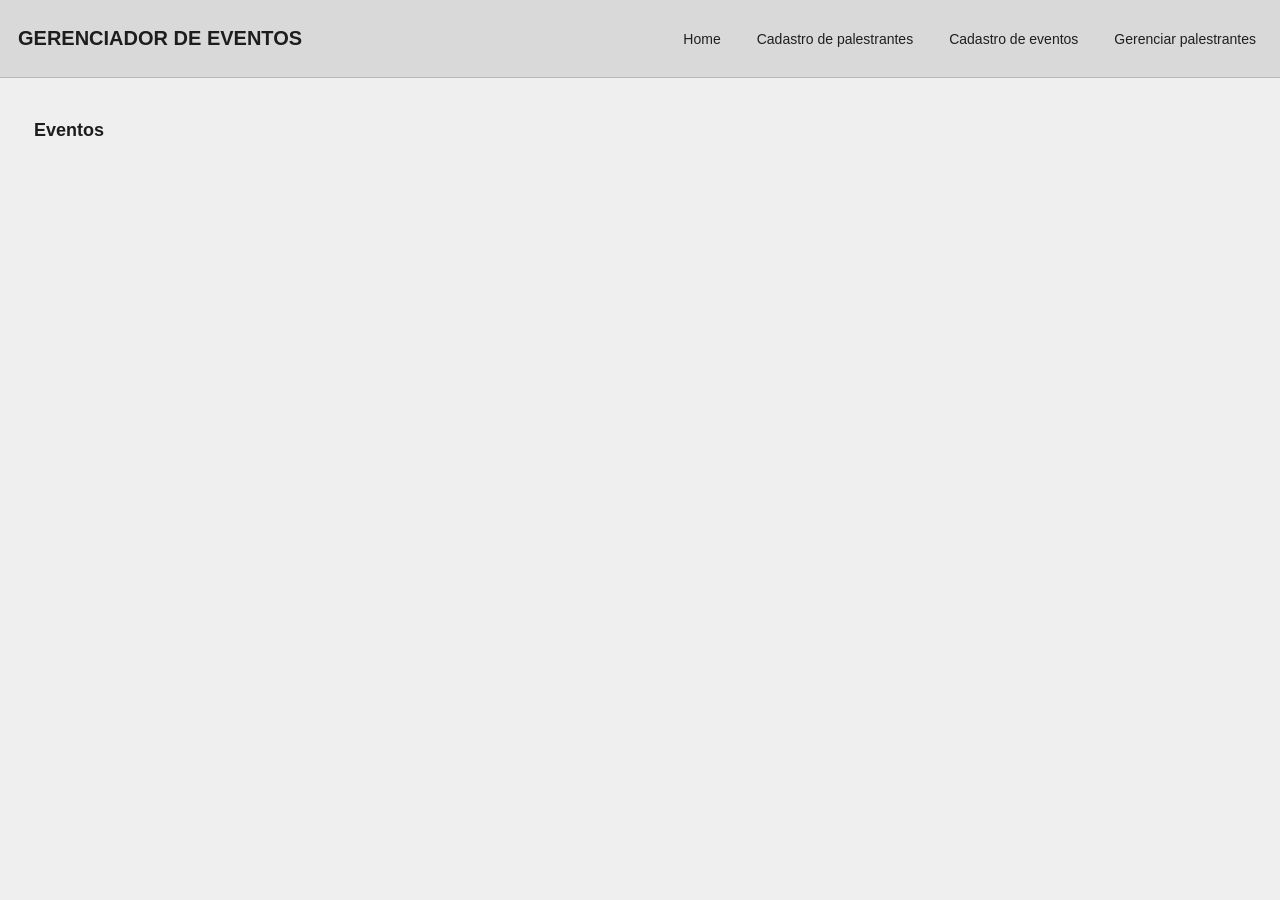
<file: index.html>
<!DOCTYPE html>
<html lang="pt-BR">
<head>
    <meta charset="UTF-8">
    <meta name="viewport" content="width=device-width, initial-scale=1.0">
    <link rel="stylesheet" href="style.css">

    <title>GERENCIADOR DE EVENTOS</title>
    
</head>
<body>
    <nav>
        <h2>GERENCIADOR DE EVENTOS</h2>
        <ul>
            <li><a href="home.html">Home</a></li>
            <li><a href="cadastroPalestrantes.html">Cadastro de palestrantes</a></li>
            <li><a href="cadastroEventos.html">Cadastro de eventos</a></li>
            <li><a href="gerentes.html">Gerenciar palestrantes</a></li>
        </ul>
    </nav>
    <main>
        <h1>Eventos</h1>
        <div id="card-eventos" class="card-eventos"></div>
    </main>

    <script src="home.js"></script>
</body>
</html>
</file>
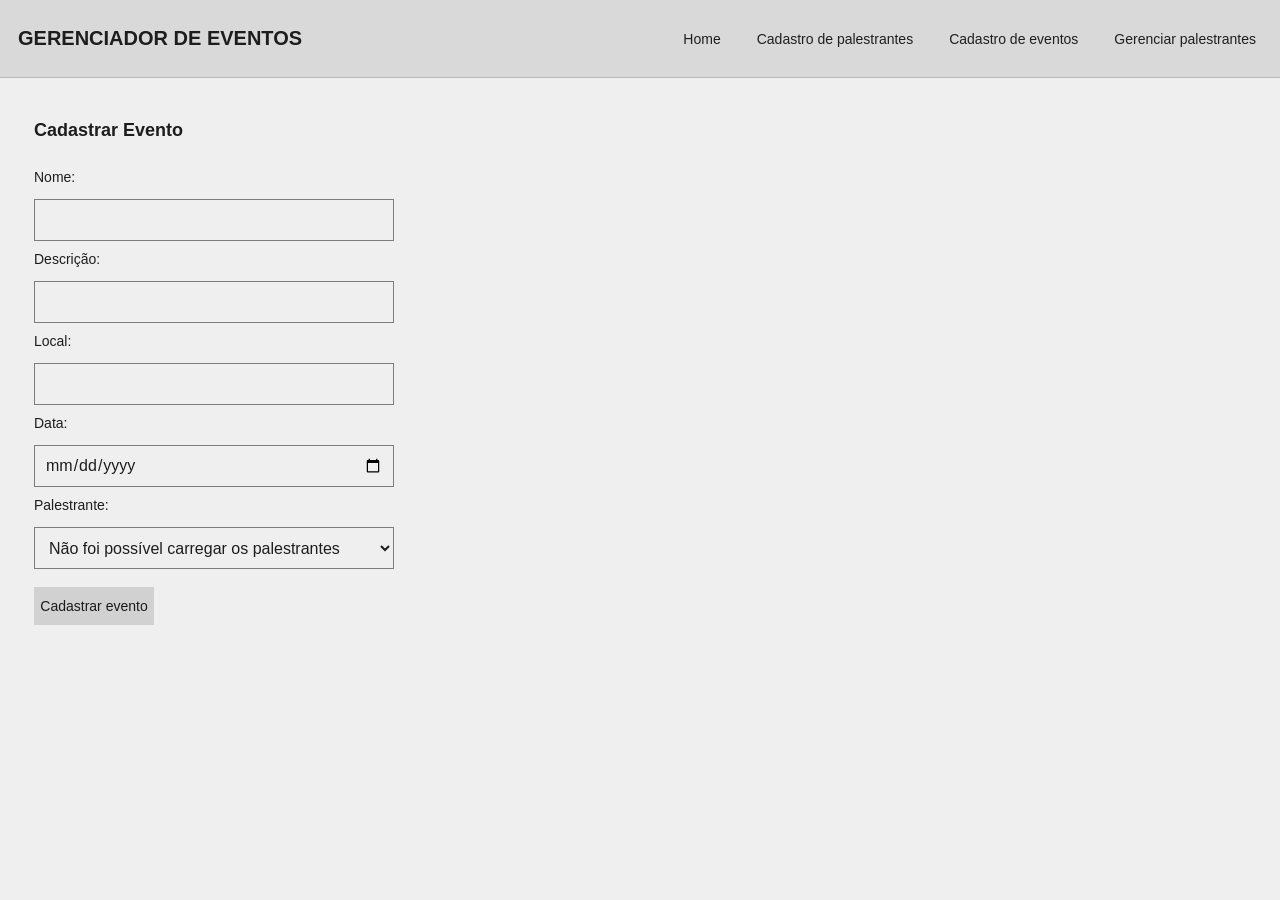
<file: cadastroEventos.html>
<!DOCTYPE html>
<html lang="pt-BR">
<head>
    <meta charset="UTF-8">
    <meta name="viewport" content="width=device-width, initial-scale=1.0">
    <link rel="stylesheet" href="style.css">
    <title>GERENCIADOR DE EVENTOS</title>
</head>
<body>
    <nav>
        <h2>GERENCIADOR DE EVENTOS</h2>
        <ul>
            <li><a href="home.html">Home</a></li>
            <li><a href="cadastroPalestrantes.html">Cadastro de palestrantes</a></li>
            <li><a href="cadastroEventos.html">Cadastro de eventos</a></li>
            <li><a href="gerentes.html">Gerenciar palestrantes</a></li>
        </ul>
    </nav>

    <main>
        <h1>Cadastrar Evento</h1>

        <form id="container-label-cadastro">
            <label for="nome">Nome:</label>
            <input type="text" id="nome" required>

            <label for="descricao">Descrição:</label>
            <input type="text" id="descricao" required>

            <label for="local">Local:</label>
            <input type="text" id="local" required>

            <label for="data">Data:</label>
            <input type="date" id="data" required>

            <label for="palestranteid">Palestrante:</label>
            <select id="palestranteid" required>
                <option value="">Carregando palestrantes...</option>
            </select>

            <button type="submit">Cadastrar evento</button>
        </form>
    </main>

    <script src="cadastroEventos.js"></script>
</body>
</html>
</file>
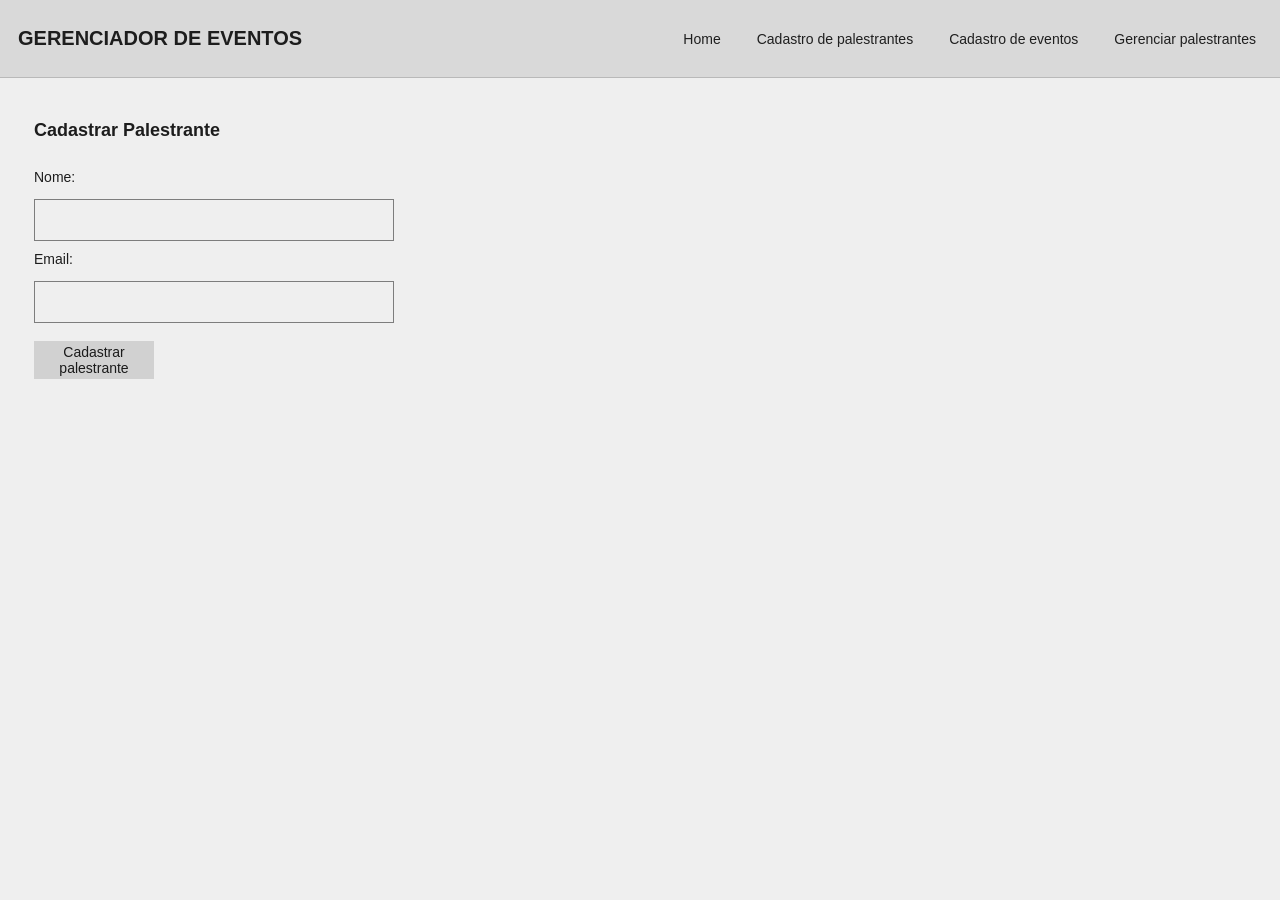
<file: cadastroPalestrantes.html>
<!DOCTYPE html>
<html lang="pt-BR">
<head>
    <meta charset="UTF-8">
    <meta name="viewport" content="width=device-width, initial-scale=1.0">
    <link rel="stylesheet" href="style.css">

    <title>GERENCIADOR DE EVENTOS</title>
    
</head>
<body>
    <nav>
        <h2>GERENCIADOR DE EVENTOS</h2>
        <ul>
            <li><a href="home.html">Home</a></li>
            <li><a href="cadastroPalestrantes.html">Cadastro de palestrantes</a></li>
            <li><a href="cadastroEventos.html">Cadastro de eventos</a></li>
            <li><a href="gerentes.html">Gerenciar palestrantes</a></li>
        </ul>
    </nav>
    <main>
        <h1>Cadastrar Palestrante</h1>
        <form id="container-label-cadastro">
            <label for="nome">Nome:</label>
            <input type="text" id="nome" required>

            <label for="email">Email:</label>
            <input type="email" id="email" required>

            <button type="submit">Cadastrar palestrante</button>
        </form>
        
    </main>

    <script src="cadastroPalestrante.js"></script>
</body>
</html>
</file>
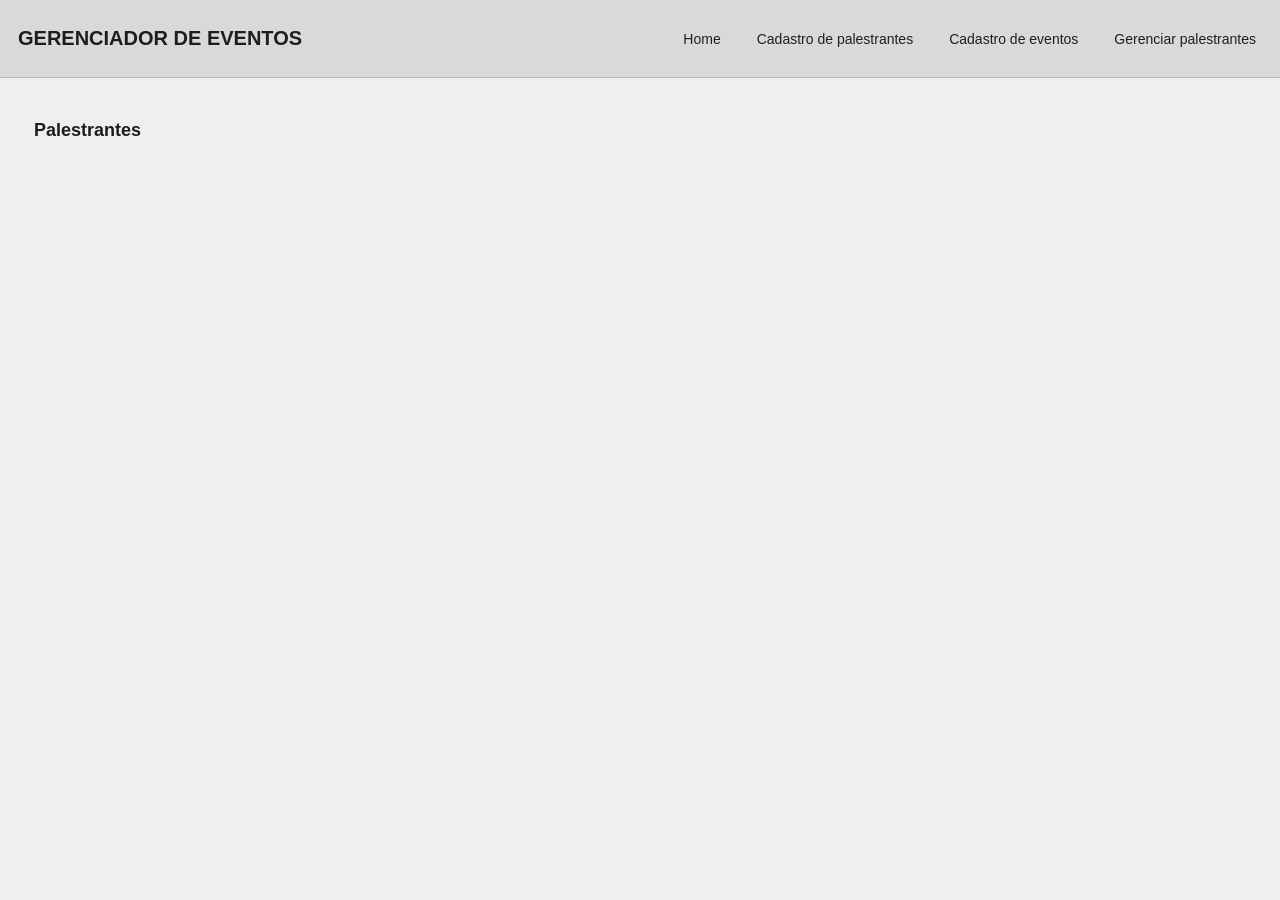
<file: gerentes.html>
<!DOCTYPE html>
<html lang="pt-BR">
<head>
    <meta charset="UTF-8">
    <meta name="viewport" content="width=device-width, initial-scale=1.0">
    <link rel="stylesheet" href="style.css">

    <title>GERENCIADOR DE EVENTOS</title>
    
</head>
<body>
    <nav>
        <h2>GERENCIADOR DE EVENTOS</h2>
        <ul>
            <li><a href="home.html">Home</a></li>
            <li><a href="cadastroPalestrantes.html">Cadastro de palestrantes</a></li>
            <li><a href="cadastroEventos.html">Cadastro de eventos</a></li>
            <li><a href="gerentes.html">Gerenciar palestrantes</a></li>
        </ul>
    </nav>
    <main>
        <h1>Palestrantes</h1>
        <div id="card-palestrantes" class="card-palestrantes"></div>
    </main>

    <script src="gerente.js"></script>
</body>
</html>
</file>
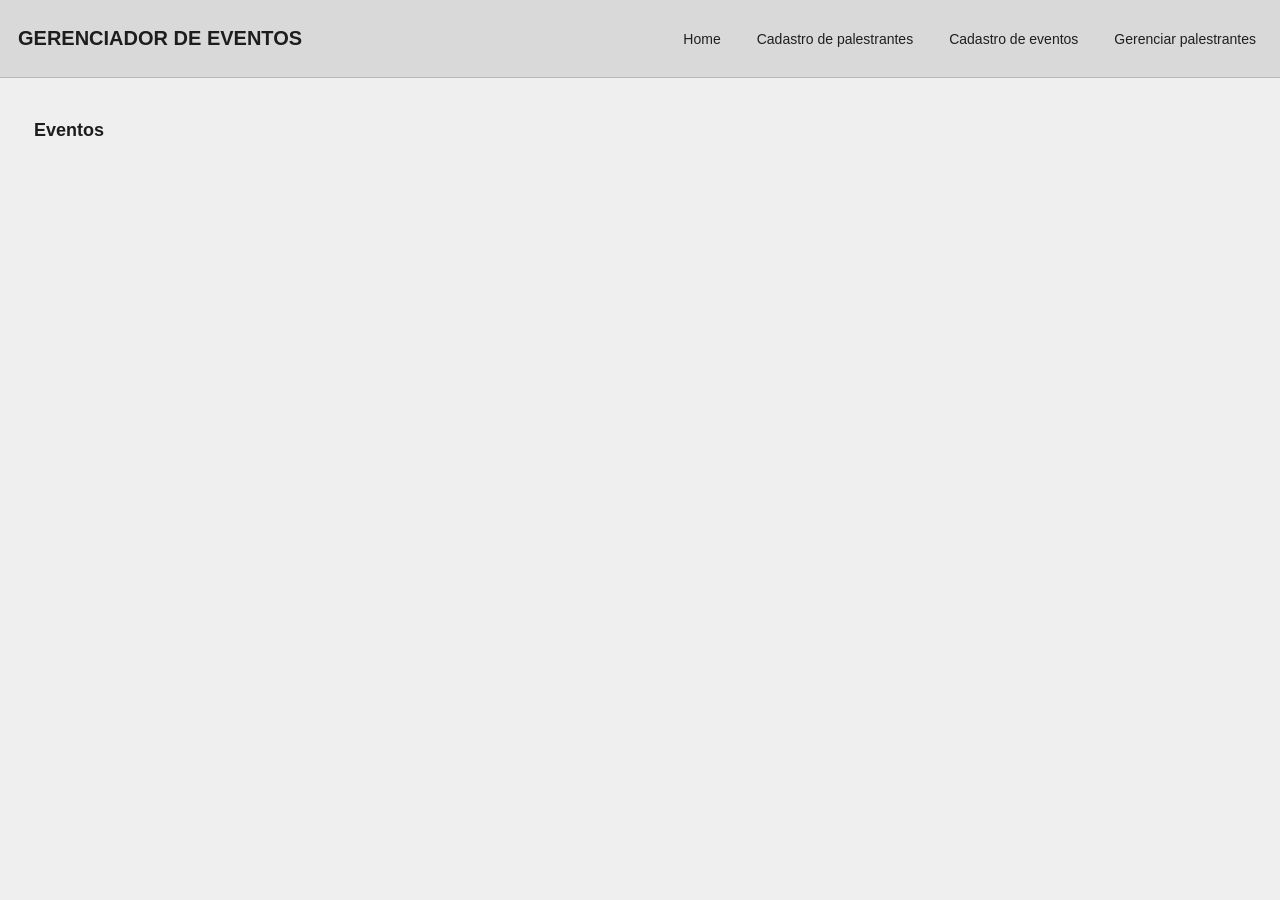
<file: home.html>
<!DOCTYPE html>
<html lang="pt-BR">
<head>
    <meta charset="UTF-8">
    <meta name="viewport" content="width=device-width, initial-scale=1.0">
    <link rel="stylesheet" href="style.css">

    <title>GERENCIADOR DE EVENTOS</title>
    
</head>
<body>
    <nav>
        <h2>GERENCIADOR DE EVENTOS</h2>
        <ul>
            <li><a href="home.html">Home</a></li>
            <li><a href="cadastroPalestrantes.html">Cadastro de palestrantes</a></li>
            <li><a href="cadastroEventos.html">Cadastro de eventos</a></li>
            <li><a href="gerentes.html">Gerenciar palestrantes</a></li>
        </ul>
    </nav>
    <main>
        <h1>Eventos</h1>
        <div id="card-eventos" class="card-eventos"></div>
    </main>

    <script src="home.js"></script>
</body>
</html>
</file>
<file: style.css>
* {
    margin: 0;
    padding: 0;
    box-sizing: border-box;
    font-family: Arial, Helvetica, sans-serif;
}

html, body {
    height: 100%;
    background: #efefef;
    color: #1b1b1b;
}

body {
    min-height: 100vh;
}

nav {
    position: fixed;
    top: 0;
    left: 0;
    right: 0;
    display: flex;
    align-items: center;
    justify-content: space-between;
    height: 78px;
    padding: 0 24px 0 18px;
    background-color: #d9d9d9;
    border-bottom: 1px solid #b9b9b9;
}

nav h2 {
    font-size: 20px;
    font-weight: 700;
    color: #1d1d1d;
}

nav ul {
    display: flex;
    align-items: center;
    gap: 36px;
    list-style: none;
}

nav ul li a {
    color: #1f1f1f;
    text-decoration: none;
    font-size: 14px;
    font-weight: 400;
}

main {
    padding: 120px 0 0 34px;
    min-height: 100vh;
    background: #efefef;
}

main h1,
main h2 {
    font-size: 18px;
    font-weight: 700;
    color: #1d1d1d;
    margin-bottom: 28px;
}

form {
    display: flex;
    flex-direction: column;
    gap: 10px;
    width: 360px;
    margin-left: 0;
    margin-top: 0;
}

label {
    display: block;
    font-size: 14px;
    color: #1d1d1d;
    margin-bottom: 4px;
}

input,
select {
    width: 100%;
    height: 42px;
    padding: 0 10px;
    border: 1px solid #7d7d7d;
    background: transparent;
    outline: none;
    font-size: 16px;
    color: #1d1d1d;
}

button {
    width: 120px;
    height: 38px;
    margin-top: 8px;
    border: none;
    background: #d1d1d1;
    color: #1b1b1b;
    font-size: 14px;
    cursor: pointer;
}

.card-eventos,
.card-palestrantes {
    margin: 0;
    padding-top: 20px;
}

.evento,
.palestrante {
    background: #d4d4d4;
    color: #1b1b1b;
    width: 320px;
    padding: 20px;
    margin-top: 18px;
    border: 1px solid #c0c0c0;
}

.evento p,
.palestrante p {
    margin-bottom: 8px;
    font-size: 14px;
}

.botao,
.btn-confirm-edicao {
    background: #d1d1d1;
    color: #1b1b1b;
}

.btn-excluir-evento {
    background: #cfcfcf;
    color: #1b1b1b;
}

dialog {
    width: 620px;
    max-width: calc(100% - 40px);
    margin: auto;
    padding: 30px;
    border: none;
    border-radius: 10px;
    background: #f3f3f3;
}

dialog::backdrop {
    background-color: rgba(0, 0, 0, 0.5);
}

.fechar-edicao {
    position: absolute;
    top: 10px;
    right: 14px;
    background: transparent;
    font-size: 22px;
    cursor: pointer;
    width: auto;
    height: auto;
}

.linha-cadastro {
    display: flex;
    gap: 20px;
    margin-top: 20px;
}

.linha-cadastro > div {
    flex: 1;
}

.linha-cadastro input {
    width: 100%;
    box-sizing: border-box;
    padding: 8px;
}

.botoes-editar {
    display: flex;
    align-items: end;
    gap: 10px;
}

@media (max-width: 600px) {
    nav {
        flex-direction: column;
        height: auto;
        padding: 16px 20px;
        gap: 10px;
    }

    nav ul {
        flex-wrap: wrap;
        justify-content: center;
        gap: 12px 16px;
    }

    main {
        padding-left: 20px;
        padding-right: 20px;
    }

    form {
        width: 100%;
    }

    .linha-cadastro {
        flex-direction: column;
    }
}
</file>
